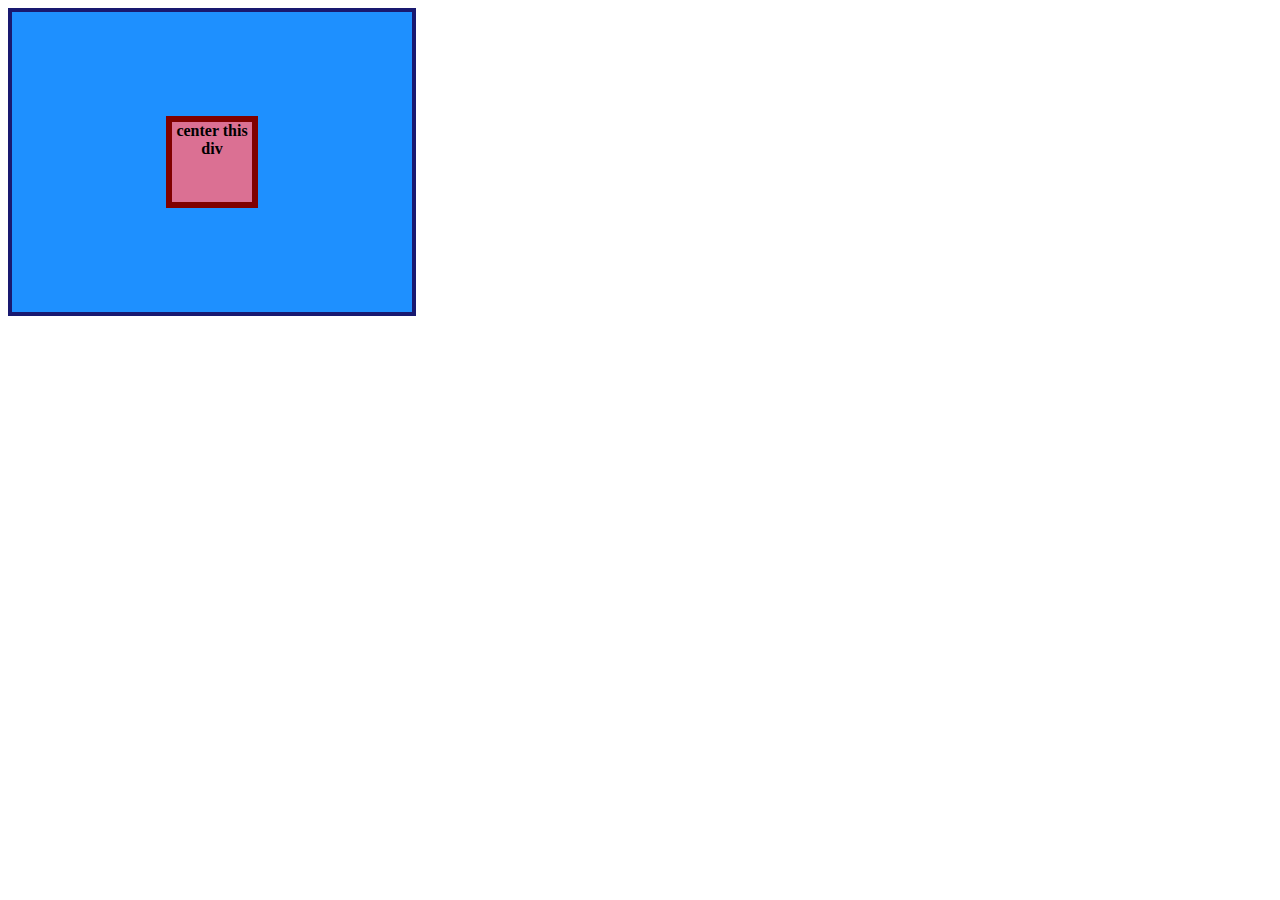
<file: flex/01-flex-center/index.html>
<!DOCTYPE html>
<html lang="en">
  <head>
    <meta charset="UTF-8">
    <meta http-equiv="X-UA-Compatible" content="IE=edge">
    <meta name="viewport" content="width=device-width, initial-scale=1.0">
    <title>CENTER THIS DIV</title>
    <link rel="stylesheet" href="style.css">
  </head>
  
  <body>
    <div class="container">
      <div class="box">center this div</div>
    </div>
  </body>
</html>
</file>
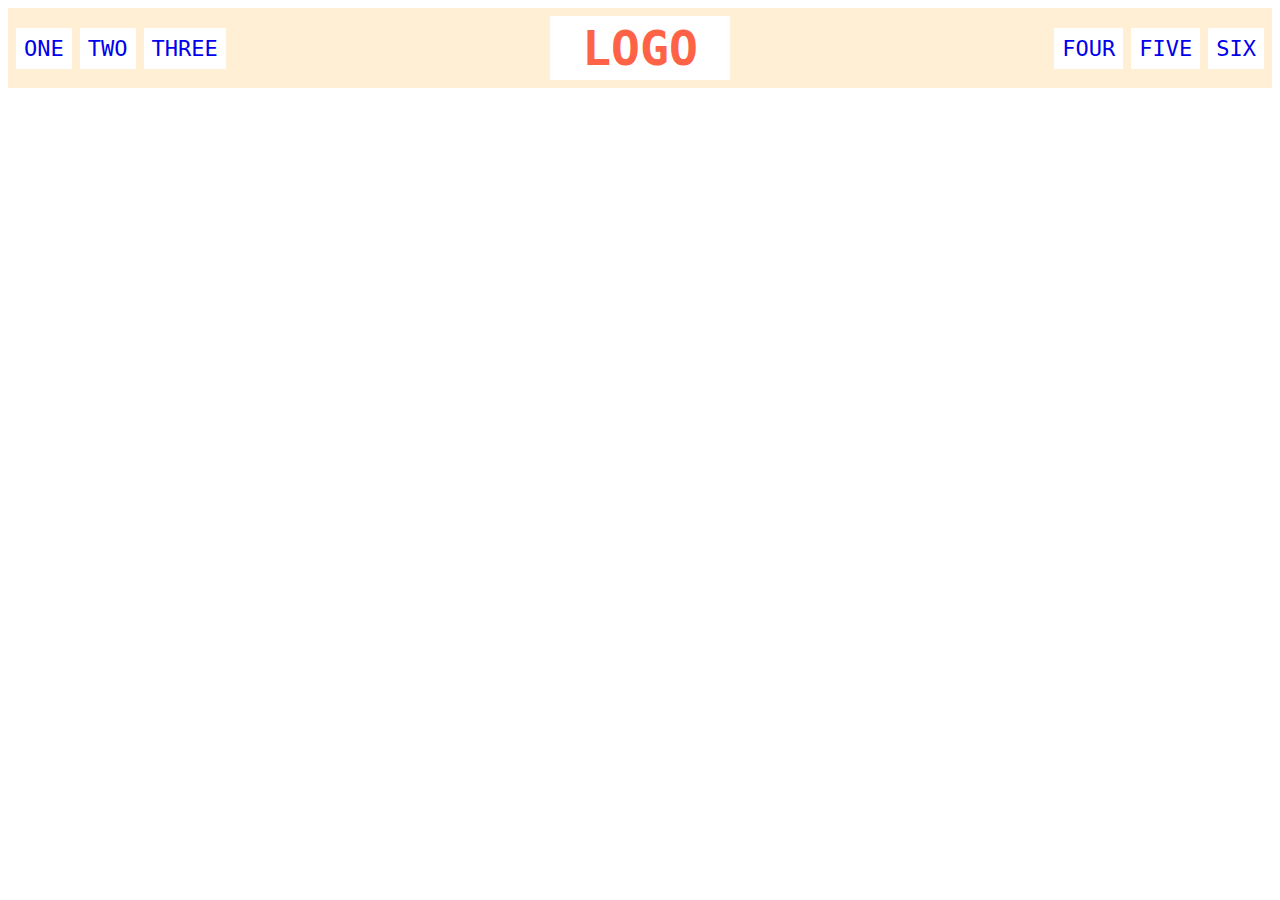
<file: flex/02-flex-header/index.html>
<!DOCTYPE html>
<html lang="en">
  <head>
    <meta charset="UTF-8">
    <meta http-equiv="X-UA-Compatible" content="IE=edge">
    <meta name="viewport" content="width=device-width, initial-scale=1.0">
    <title>Flex Header</title>
    <link rel="stylesheet" href="style.css">
  </head>
  
  <body>
    <div class="header">
      <div class="left-links">
        <ul>
          <li><a href="#">ONE</a></li>
          <li><a href="#">TWO</a></li>
          <li><a href="#">THREE</a></li>
        </ul>
      </div>
      <div class="logo">LOGO</div>
      <div class="right-links">
        <ul>
          <li><a href="#">FOUR</a></li>
          <li><a href="#">FIVE</a></li>
          <li><a href="#">SIX</a></li>
        </ul>
      </div>
    </div>
  </body>
</html>
</file>
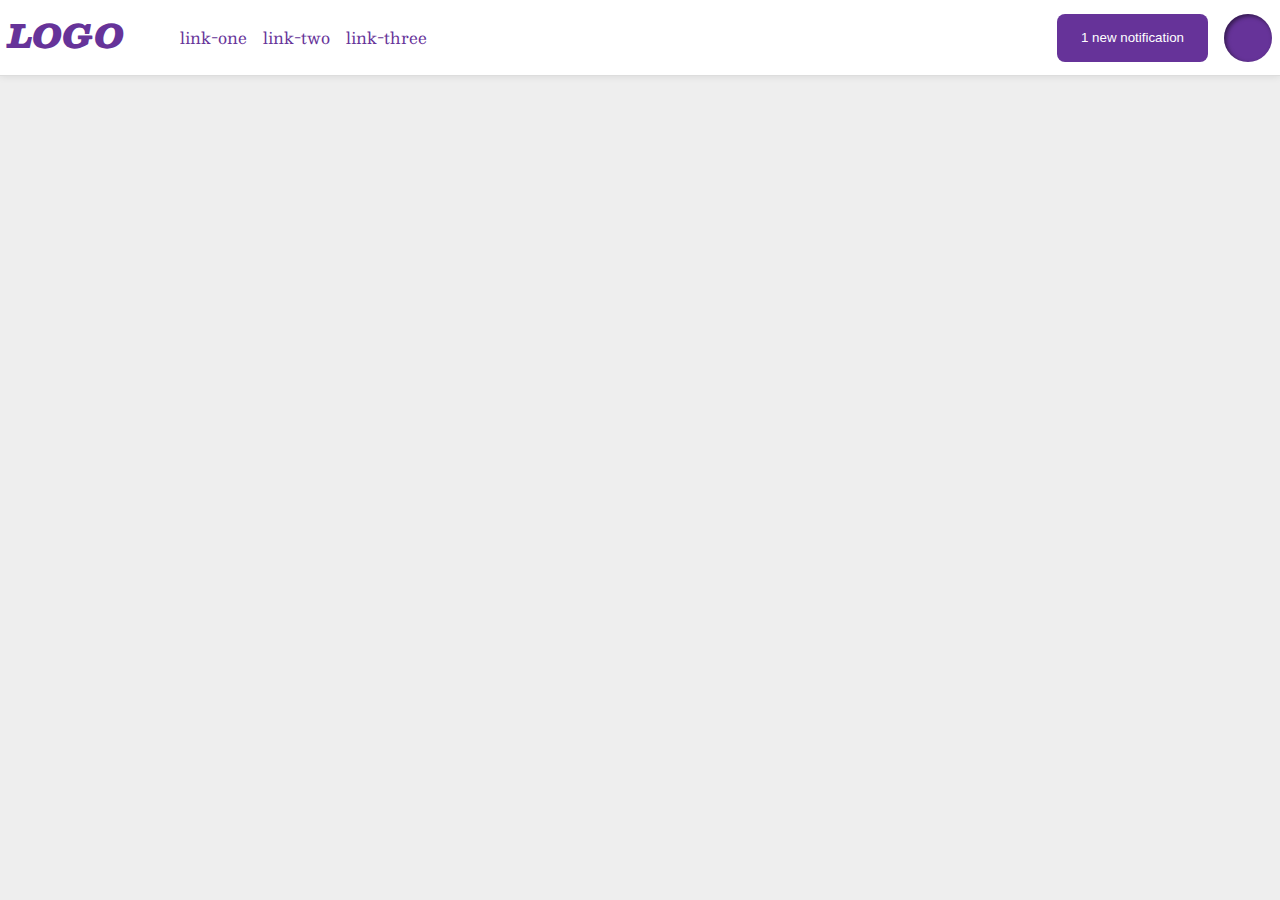
<file: flex/03-flex-header-2/index.html>
<!DOCTYPE html>
<html lang="en">
  <head>
    <meta charset="UTF-8">
    <meta http-equiv="X-UA-Compatible" content="IE=edge">
    <meta name="viewport" content="width=device-width, initial-scale=1.0">
    <title>Flex Header 2</title>
    <link rel="stylesheet" href="style.css">
  </head>

  <body>
    <div class="header">
      <div class="left-header">
        <div class="logo">
          LOGO
        </div>
        <ul class="links">
          <li><a href="https://google.com">link-one</a></li>
          <li><a href="https://google.com">link-two</a></li>
          <li><a href="https://google.com">link-three</a></li>
        </ul>
      </div>  
      <div class="right-header">
        <button class="notifications">
        1 new notification
        </button>
        <div class="profile-image"></div>
      </div>
    </div>
  </body>
</html>
</file>
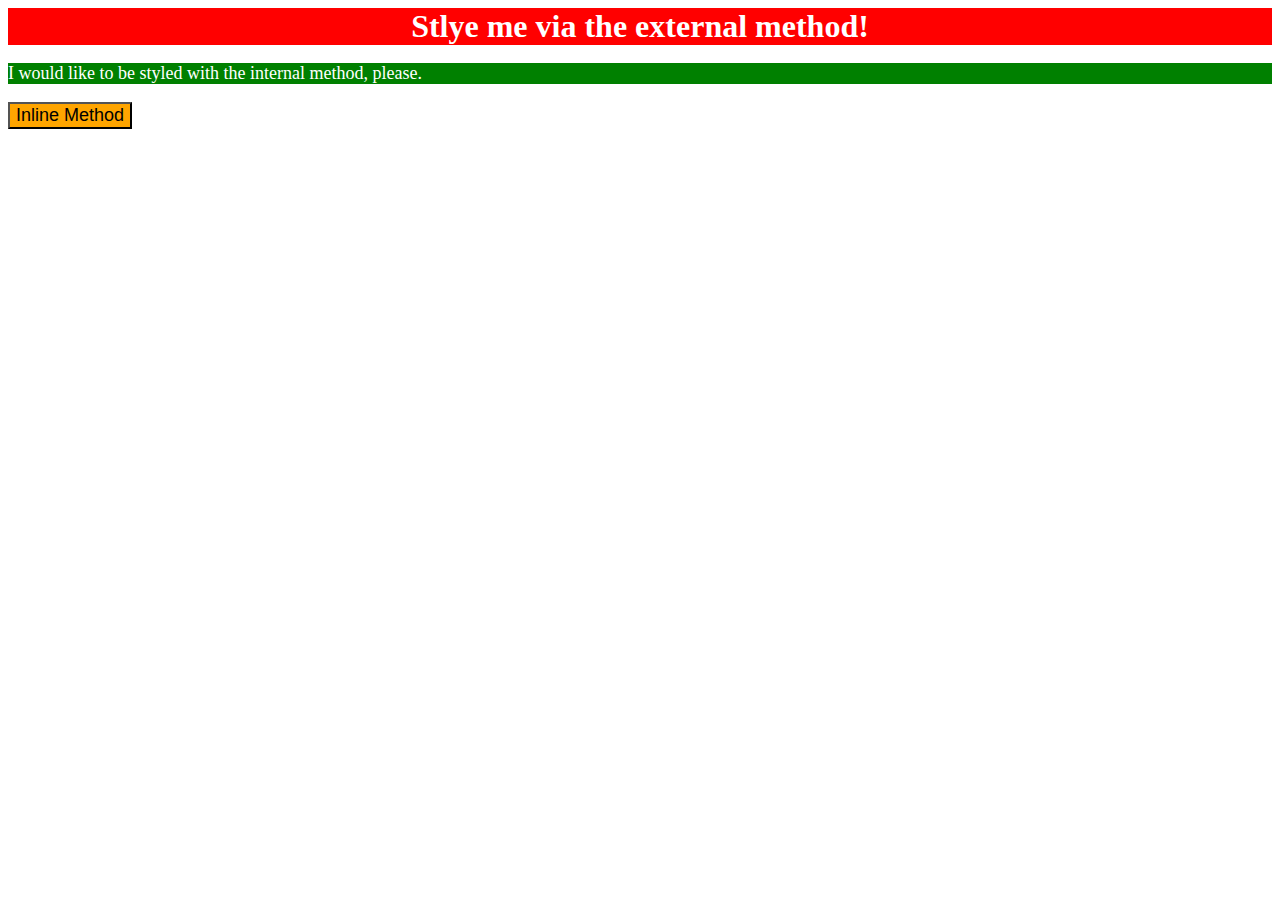
<file: foundations/01-css-methods/index.html>
<!DOCTYPE html>
<html lang="en">
  <head>
    <meta charset="UTF-8">
    <meta http-equiv="X-UA-Compatible" content="IE=edge">
    <meta name="viewport" content="width=device-width, initial-scale=1.0">
    <title>Methods for Adding CSS</title>
    <link rel="stylesheet" href="./css/styles.css">

    <style>
      p {
      background-color: green;
      color:white;
      font-size: 18px;
      }
    </style>
  </head>

  <body>
    <div>Stlye me via the external method!</div>
    <p>I would like to be styled with the internal method, please.</p>
    <button style="background-color: orange;font-size: 18px;">Inline Method</button>
  </body>
</html>
</file>
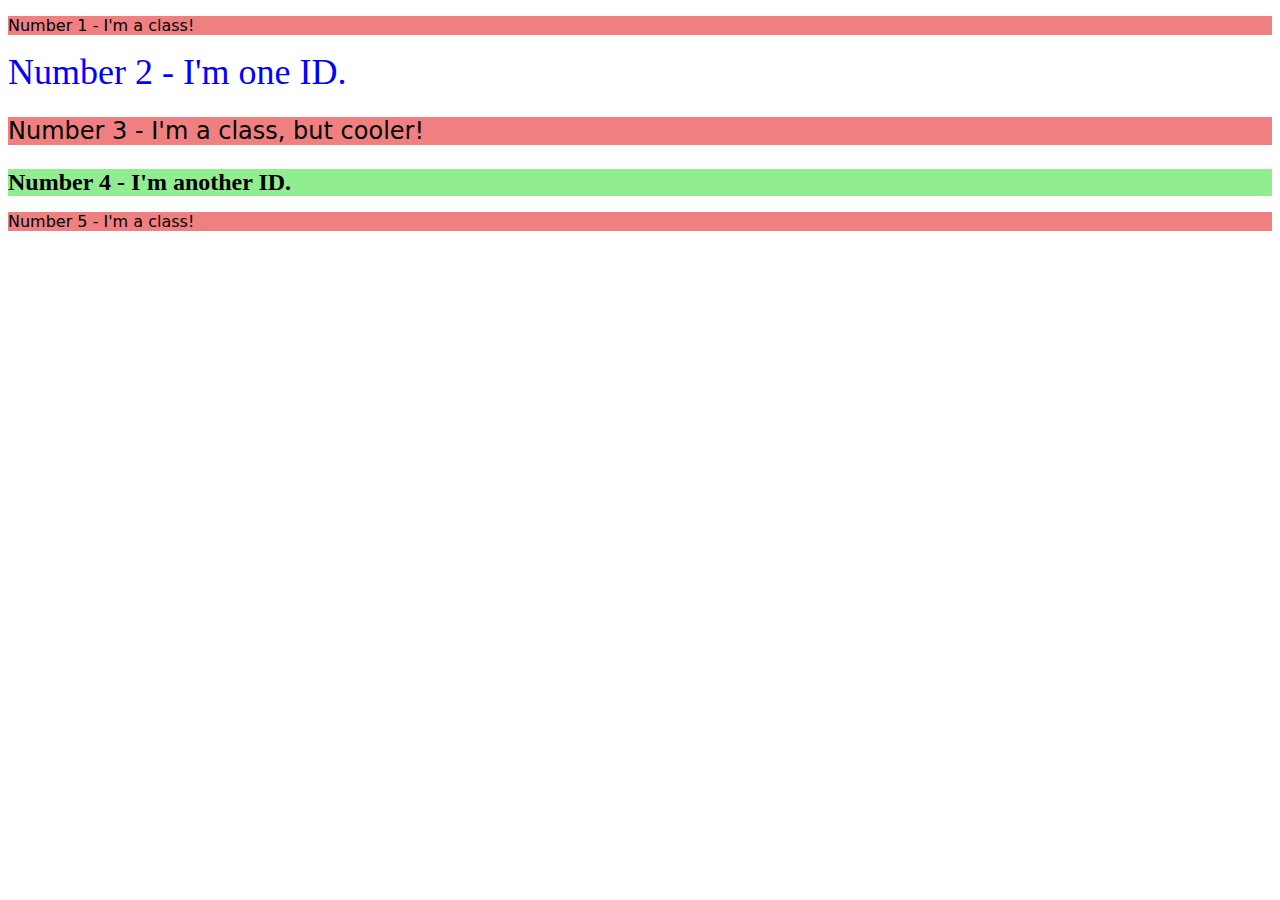
<file: foundations/02-class-id-selectors/index.html>
<!DOCTYPE html>
<html lang="en">
  <head>
    <meta charset="UTF-8">
    <meta http-equiv="X-UA-Compatible" content="IE=edge">
    <meta name="viewport" content="width=device-width, initial-scale=1.0">
    <title>Class and ID Selectors</title>
    <link rel="stylesheet" href="style.css">
  </head>

  <body>
    <p class="all-odd-numbered-elements">Number 1 - I'm a class!</p>
    <div id="second-element">Number 2 - I'm one ID.</div>
    <p class="all-odd-numbered-elements cooler"">Number 3 - I'm a class, but cooler!</p>
    <div id="fourth-element">Number 4 - I'm another ID.</div>
    <p class="all-odd-numbered-elements">Number 5 - I'm a class!</p>
  </body>
</html>
</file>
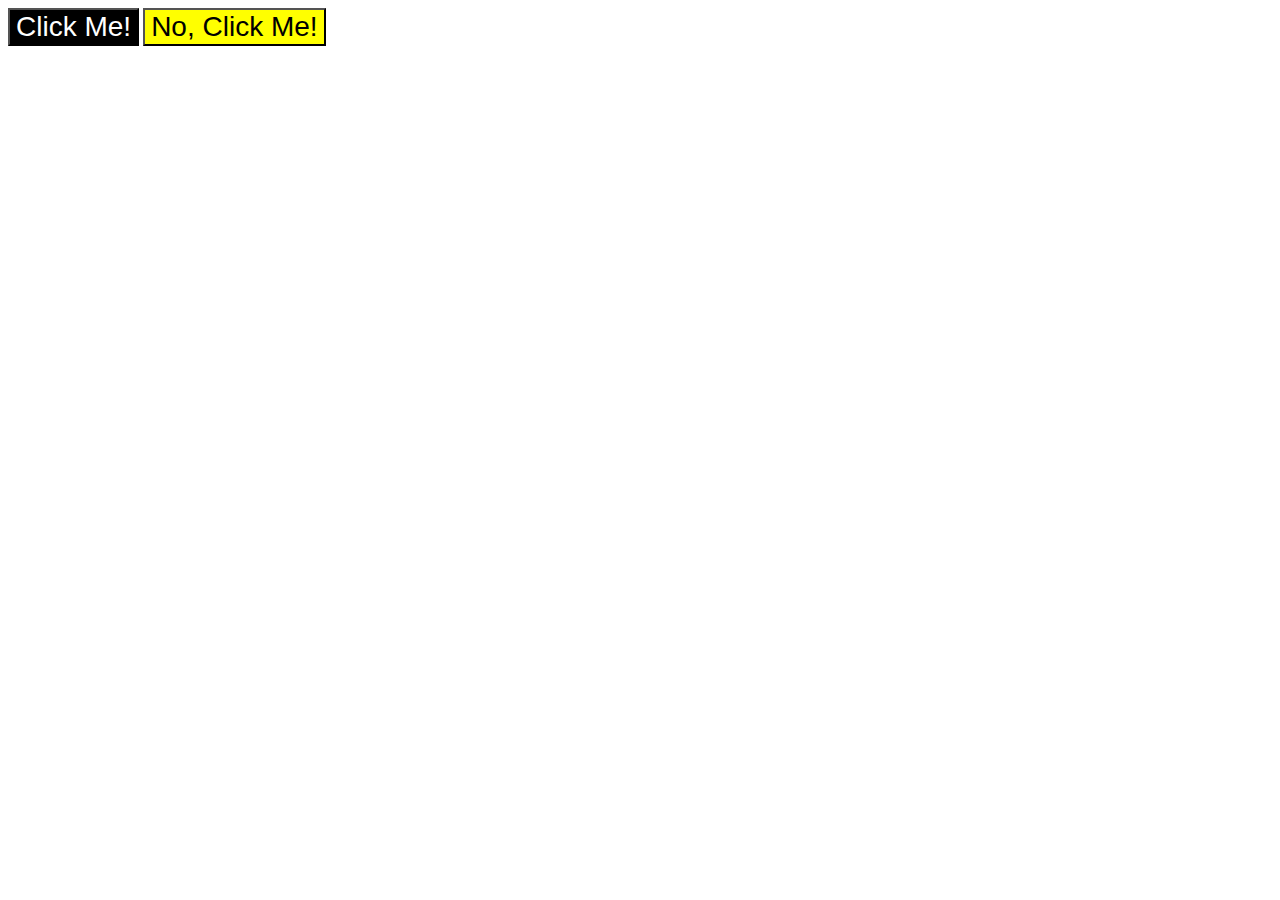
<file: foundations/03-grouping-selectors/index.html>
<!DOCTYPE html>
<html lang="en">
  <head>
    <meta charset="UTF-8">
    <meta http-equiv="X-UA-Compatible" content="IE=edge">
    <meta name="viewport" content="width=device-width, initial-scale=1.0">
    <title>Grouping Selectors</title>
    <link rel="stylesheet" href="style.css">
  </head>

  <body>
    <button class="button one">Click Me!</button>
    <button class="button two">No, Click Me!</button>
  </body>
</html>
</file>
<file: flex/01-flex-center/style.css>
.container {
  background: dodgerblue;
  border: 4px solid midnightblue;
  width: 400px;
  height: 300px;
  display: flex;
  justify-content: center;
}

.box {
  background: palevioletred;
  font-weight: bold;
  text-align: center;
  border: 6px solid maroon;
  width: 80px;
  height: 80px;
  align-self: center;
}
</file>
<file: flex/02-flex-header/style.css>
.header  {
  font-family: monospace;
  background: papayawhip;
  padding: 8px;
  display: flex;
  justify-content: space-between;
  align-items: center;
}

.logo {
  font-size: 48px;
  font-weight: 900;
  color: tomato;
  background: white;
  padding: 4px 32px;
}

ul {
  /* this removes the dots on the list items*/
  list-style-type: none;
  display: flex;
  gap: 8px;
  margin: 0;
  padding: 0;
}

a {
  font-size: 22px;
  background: white;
  padding: 8px;
  /* this removes the line under the links */
  text-decoration: none;

}
</file>
<file: flex/03-flex-header-2/style.css>
/* this is some magical font-importing.  
you'll learn about it later. */
@import url('https://fonts.googleapis.com/css2?family=Besley:ital,wght@0,400;1,900&display=swap');

body {
  margin: 0;
  background: #eee;
  font-family: Besley, serif;
}

.header {
  background: white;
  border-bottom: 1px solid #ddd;
  box-shadow: 0 0 8px rgba(0,0,0,.1);
  align-items: center;
  display: flex;
  justify-content: space-between;
  padding: 8px;
}

.right-header, .left-header {
  display: flex;
  gap: 16px
}

.profile-image {
  background: rebeccapurple;
  box-shadow: inset 2px 2px 4px rgba(0,0,0,.5);
  border-radius: 50%;
  width: 48px;
  height: 48px;
}

.logo {
  color: rebeccapurple;
  font-size: 32px;
  font-weight: 900;
  font-style: italic;
}

button {
  border: none;
  border-radius: 8px;
  background: rebeccapurple;
  color: white;
  padding: 8px 24px;
}

a {
  /* this removes the line under our links */
  text-decoration: none;
  color: rebeccapurple;
}

ul {
  list-style-type: none;
  display: flex;
  gap: 16px;
}
</file>
<file: foundations/01-css-methods/css/styles.css>
/* styles.css */

div {
    background-color: red;
    color:white;
    font-size: 32px;
    text-align: center;
    font-weight: bold;
}
</file>
<file: foundations/02-class-id-selectors/style.css>
/* syles.css */

.all-odd-numbered-elements {
    background-color: lightcoral;
    font-family: Verdana,"DejaVu Sans",sans-serif;
}

.cooler {
    font-size: 24px;
}

#second-element{
    font-size: 36px;
    color:blue;
}

#fourth-element{
    background-color: lightgreen;
    font-size: 24px;
    font-weight: bold;
}
</file>
<file: foundations/03-grouping-selectors/style.css>
/* stlye.css */

.button {
    font-size: 28px;
    font-family: Helvetica,"Times New Roman",sans-serif;
}

.one {
    background-color: black;
    color:white
}

.two {
    background-color: yellow;
}
</file>
